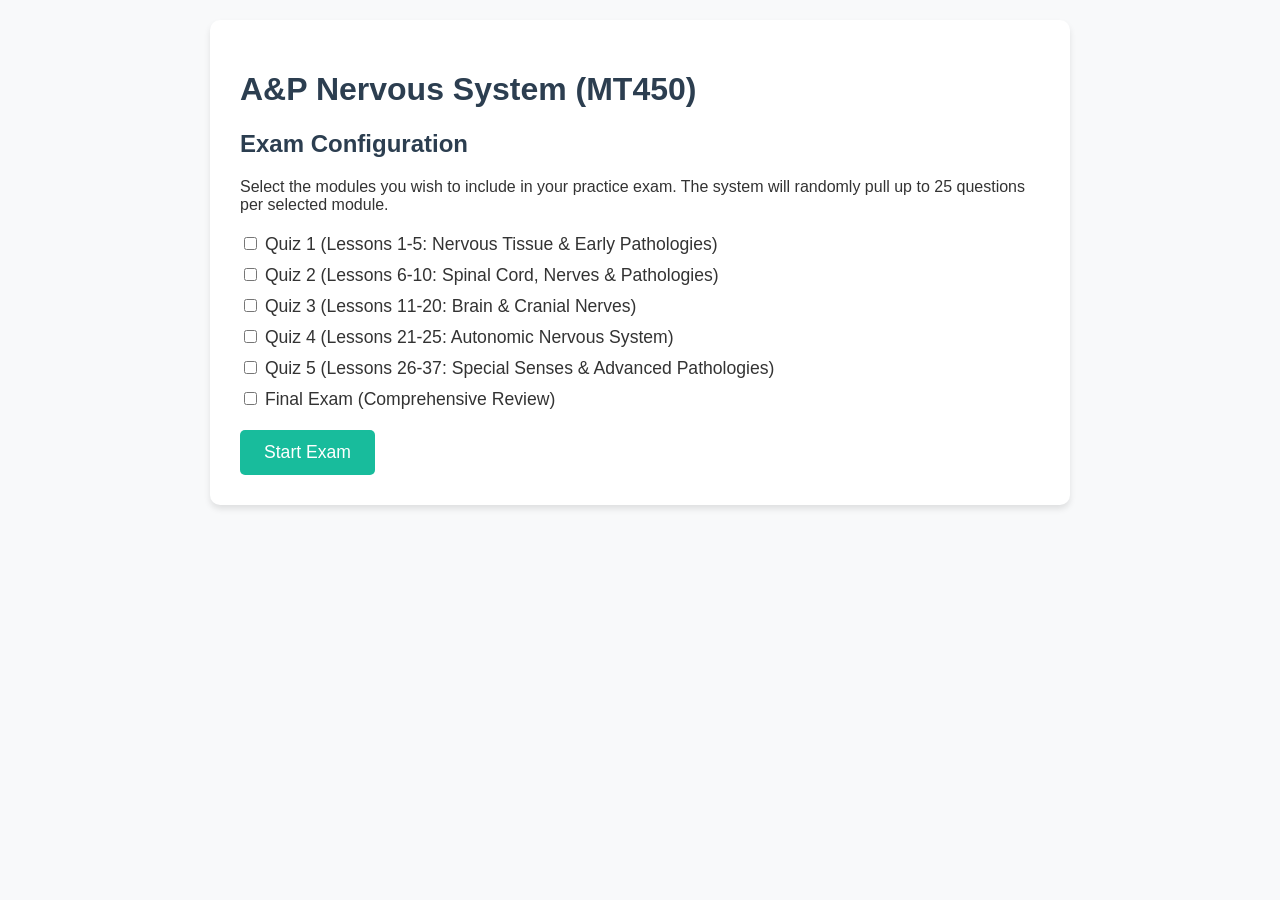
<file: ap-nervous-system/index.html>
<!DOCTYPE html>
<html lang="en">
<head>
    <meta charset="UTF-8">
    <meta name="viewport" content="width=device-width, initial-scale=1.0">
    <title>A&P Nervous System - Master Exam Simulator</title>
    <link rel="stylesheet" href="styles.css">
</head>
<body>

<div class="container">
    <div id="config-screen" class="config-section active">
        <h1>A&P Nervous System (MT450)</h1>
        <h2>Exam Configuration</h2>
        <p>Select the modules you wish to include in your practice exam. The system will randomly pull up to 25 questions per selected module.</p>
        
        <div class="checkbox-group">
            <label><input type="checkbox" value="Quiz 1"> Quiz 1 (Lessons 1-5: Nervous Tissue & Early Pathologies)</label>
            <label><input type="checkbox" value="Quiz 2"> Quiz 2 (Lessons 6-10: Spinal Cord, Nerves & Pathologies)</label>
            <label><input type="checkbox" value="Quiz 3"> Quiz 3 (Lessons 11-20: Brain & Cranial Nerves)</label>
            <label><input type="checkbox" value="Quiz 4"> Quiz 4 (Lessons 21-25: Autonomic Nervous System)</label>
            <label><input type="checkbox" value="Quiz 5"> Quiz 5 (Lessons 26-37: Special Senses & Advanced Pathologies)</label>
            <label><input type="checkbox" value="Final Exam"> Final Exam (Comprehensive Review)</label>
        </div>
        
        <button id="start-btn">Start Exam</button>
        <p id="error-msg" class="error">Please select at least one module.</p>
    </div>

    <div id="quiz-screen" class="quiz-section">
        <div id="progress">Question 1 of X</div>
        <h2 id="question-text">Question text goes here?</h2>
        
        <div id="options" class="options-container">
            </div>
        
        <div id="explanation" class="explanation"></div>
        
        <div class="nav-buttons">
            <button id="submit-btn" disabled>Submit Answer</button>
            <button id="next-btn" class="hidden">Next Question</button>
        </div>
    </div>

    <div id="results-screen" class="results-section">
        <h1>Exam Complete!</h1>
        <h2 id="final-score">Your Score: 0/0 (0%)</h2>
        <p>Review the course syllabus and pathology guidelines to strengthen your weak areas.</p>
        <button onclick="location.reload()">Configure New Exam</button>
    </div>
</div>

<script src="questions.js"></script>
<script src="script.js"></script>
</body>
</html>
</file>
<file: ap-nervous-system/styles.css>
:root {
    --primary: #2C3E50;
    --secondary: #18BC9C;
    --bg: #F8F9FA;
    --text: #333;
    --card-bg: #FFFFFF;
}
body {
    font-family: 'Segoe UI', Tahoma, Geneva, Verdana, sans-serif;
    background-color: var(--bg);
    color: var(--text);
    margin: 0;
    padding: 20px;
    display: flex;
    justify-content: center;
}
.container {
    max-width: 800px;
    width: 100%;
    background: var(--card-bg);
    padding: 30px;
    border-radius: 10px;
    box-shadow: 0 4px 6px rgba(0,0,0,0.1);
}
h1, h2, h3 { color: var(--primary); }
.config-section, .quiz-section, .results-section { display: none; }
.active { display: block; }
.checkbox-group {
    display: flex;
    flex-direction: column;
    gap: 10px;
    margin: 20px 0;
}
label { font-size: 1.1em; cursor: pointer; }
button {
    background-color: var(--secondary);
    color: white;
    border: none;
    padding: 12px 24px;
    font-size: 1.1em;
    border-radius: 5px;
    cursor: pointer;
    transition: background 0.3s;
}
button:hover { background-color: #128f76; }
button:disabled { background-color: #ccc; cursor: not-allowed; }
.options-container {
    display: flex;
    flex-direction: column;
    gap: 10px;
    margin-top: 20px;
}
.option-btn {
    background-color: #e9ecef;
    color: var(--text);
    text-align: left;
    border: 2px solid transparent;
}
.option-btn:hover:not(:disabled) { background-color: #dee2e6; }
.option-btn.selected {
    background-color: #d1ecf1;
    border-color: #17a2b8;
}
.option-btn.correct { background-color: #d4edda; border-color: #28a745; }
.option-btn.incorrect { background-color: #f8d7da; border-color: #dc3545; }
#progress { margin-bottom: 20px; font-weight: bold; color: #666; }
.explanation {
    margin-top: 15px;
    padding: 15px;
    background-color: #e2e3e5;
    border-left: 4px solid var(--primary);
    display: none;
}
.nav-buttons {
    display: flex;
    justify-content: space-between;
    margin-top: 20px;
}
.hidden { display: none; }
.error { color: red; display: none; }
</file>
